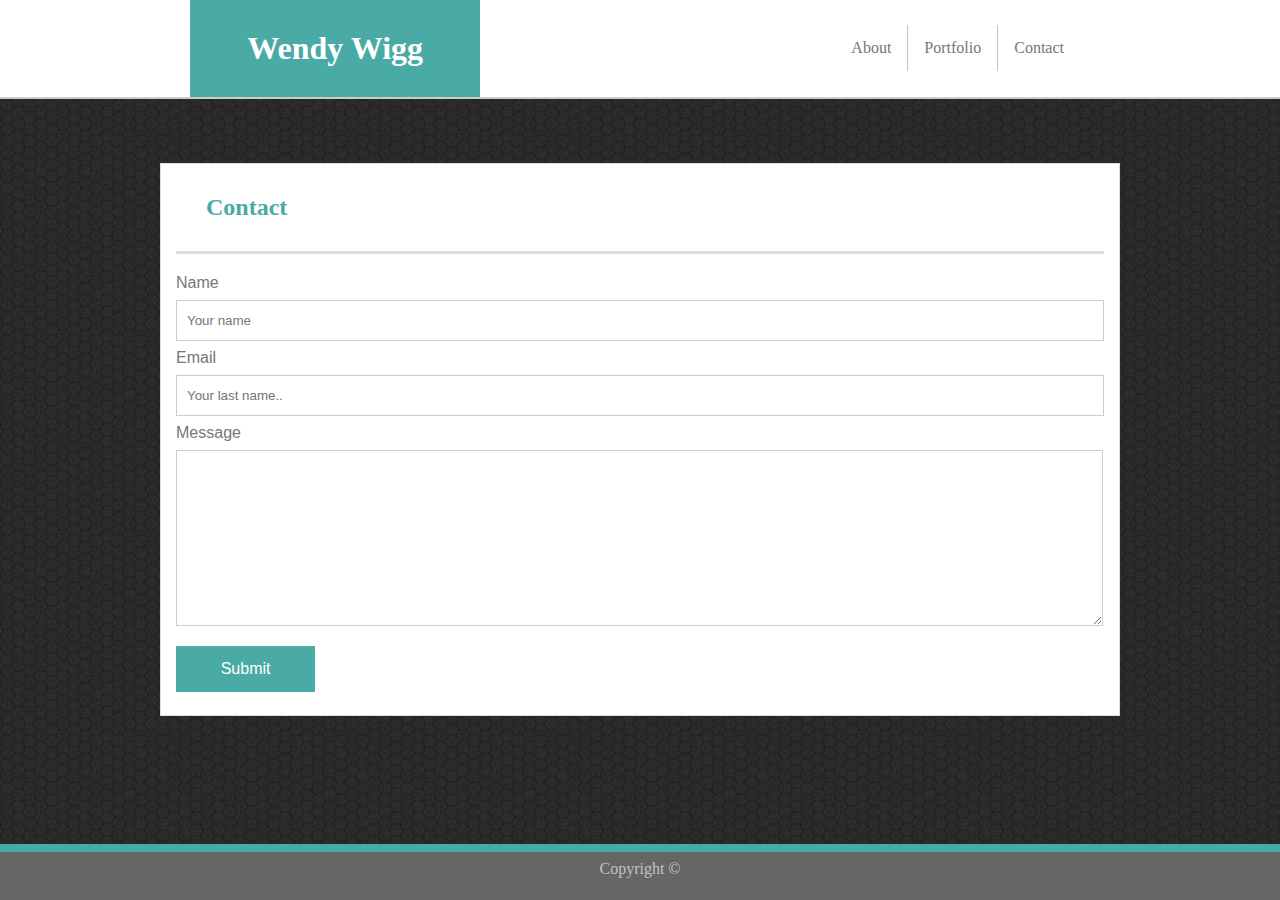
<file: contact.html>
<!DOCTYPE html>
<html>

<head>
    <link rel="stylesheet" type="text/css" href="assets/css/contact.css">
    <title>Wiggie's Website</title>
</head>

<body>

<header>
    <ul>
        <li><a href="#contact">Contact</a></li>
        <li><a href="#portfolio">Portfolio</a></li>
        <li><a href="#about">About</a></li>
    </ul>
    
    <h1>Wendy Wigg</h1>
</header>

    <div class="whitebox">
    
        <h2>Contact</h2>

        <div>
            <form>

              <label>Name</label>
              <input type="text" placeholder="Your name">
          
              <label>Email</label>
              <input type="text" placeholder="Your last name..">
          
              <label for="message">Message</label>
                <textarea></textarea>
            

              <input type="submit" value="Submit">

            </form>
        </div>

    </div>

</body>

<footer>

Copyright ©

</footer>

</html>
</file>
<file: assets/css/contact.css>
body {
    background-image: url("../images/dark-honeycomb.png");
    margin: 0;
    padding-bottom: 5%;
}

h1 {
    background-color: #4aaaa5;
    border: #cccccc;
    color: white;
    font-family: 'Georgia', Times, Times New Roman, serif;
    padding: 30px;
    text-align: center;
    width: 18%;
    height: 100%;
    margin-left: 190px;
    margin-top: 0px;
    margin-bottom: 0px;
}

header {
    background-color: white;
    border-bottom: solid 2px #cccccc;
    width: 100%;
    height: 15%;
}

header.after {
    clear: both;
}

div.whitebox {
    position: relative;
    border: 1px solid #dddddd;
    background-color: white;
    width: 928px;
    margin: auto;
    margin-top: 5%;
    padding-right: 15px;
    padding-left: 15px;
    padding-bottom: 15px;
    overflow: auto;
    margin-bottom: 5%;
}

div:after {
    clear: both;
}

h2 {
    color: #4aaaa5;
    font-family: 'Georgia', Times, Times New Roman, serif;
    margin: auto;
    text-align: left;
    padding: 30px;
    border-bottom: 3px solid #dddddd;
}

form {
    padding-top: 20px;
}

label {
    font-family: 'Arial', 'Helvetica Neue', Helvetica, sans-serif;
    color: #777777;
}

textarea {
    width: 97.5%;
    padding: 12px 10px;
    margin: 8px 0;
    height: 150px;
    border: 1px solid #ccc;
    
}

input[type=text] {
    width: 100%;
    padding: 12px 10px;
    margin: 8px 0;
    display: inline-block;
    border: 1px solid #ccc;
    box-sizing: border-box;
  }

input[type=submit] {
    width: 15%;
    background-color: #4aaaa5;
    color: white;
    padding: 14px 20px;
    margin: 8px 0;
    border: none;
    cursor: pointer;
    font-size: 16px;
  }

img {
    padding: 20px;
}

ul {
    text-align: right;
    float: right;
    list-style-type: none;
    margin: 0px;
    margin-right: 175px;
    padding: 25px;
    overflow: hidden;
    height: 100%;
}

li {
    float: right;
    border-inline-end-style: solid;
    border-inline-end-color: #c2c2c2;
    border-inline-end-width: .25px;
}

li:first-child {
    border:none;
}

li a {
    display: inline-block;
    text-align: center;
    color: #777777;
    padding: 14px 16px;
    text-decoration: none;
}

footer {
    background-color: #666666;
    text-align: center;
    border-top: 8px solid #4aaaa5;
    padding-top: 8px;
    margin-top: 10%;
    color: #c2c2c2;
    width: 100%;
    height: 40px;
    position: fixed;
    left: 0;
    bottom: 0;
}
</file>
